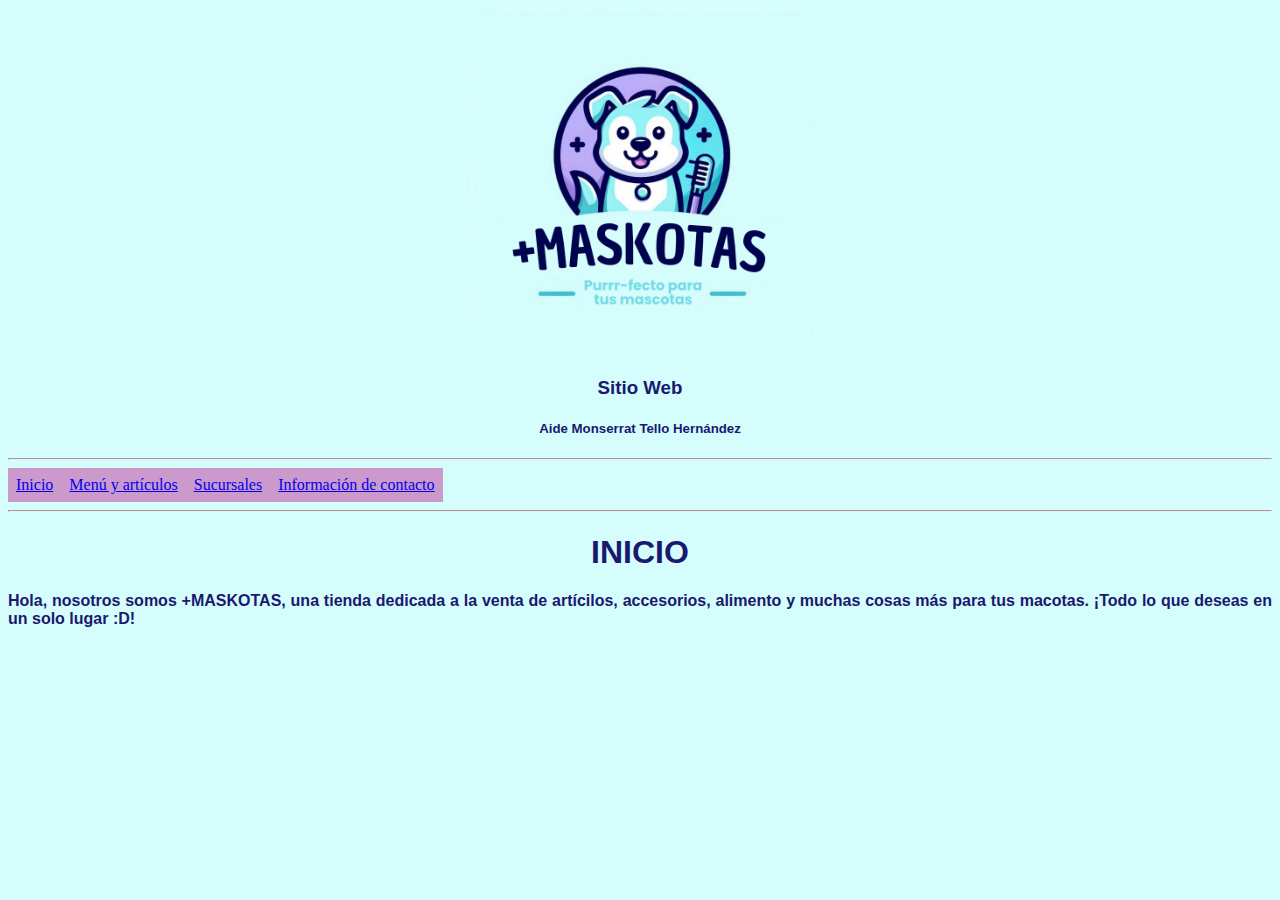
<file: index.html>
<!DOCTYPE html>
<html>
<head>
    <meta charset="UTF-8" />
    <title>PORTAFOLIO</title>
    <link rel="stylesheet" href="porta.css">
    <style>
        ul{
            list-style-type: none;
            margin: 0%;
            padding: 0%;
            overflow: hidden;
        }
        li a {
            display: block;
            padding: 8px;
            background-color: RGB(204, 153, 204);
            }
        li{
            float: left;
        }
    </style>
</head>
<body>
    <center>
        <img src="+MASKOTAS.png" alt="+MASKOTAS" align="middle" width="350" height="350">
        <h3>Sitio Web</h3>
        <h5>Aide Monserrat Tello Hernández</h5>
        <hr>
        <ul>
            <li><a href="index.html">Inicio</a></li>
            <li><a href="menu.porta.html">Menú y artículos</a></li>
            <li><a href="sucursales.porta.html">Sucursales</a></li>
            <li><a href="contacto.porta.html">Información de contacto</a></li>
        </ul>
        <hr>
        <h1><b>INICIO</b></B></h1>
    </center>
        <p><b>Hola, nosotros somos +MASKOTAS, una tienda dedicada a la venta de artícilos, accesorios, alimento y muchas cosas más para tus macotas.
            ¡Todo lo que deseas en un solo lugar :D!</b></p>
</body>
</html>
</file>
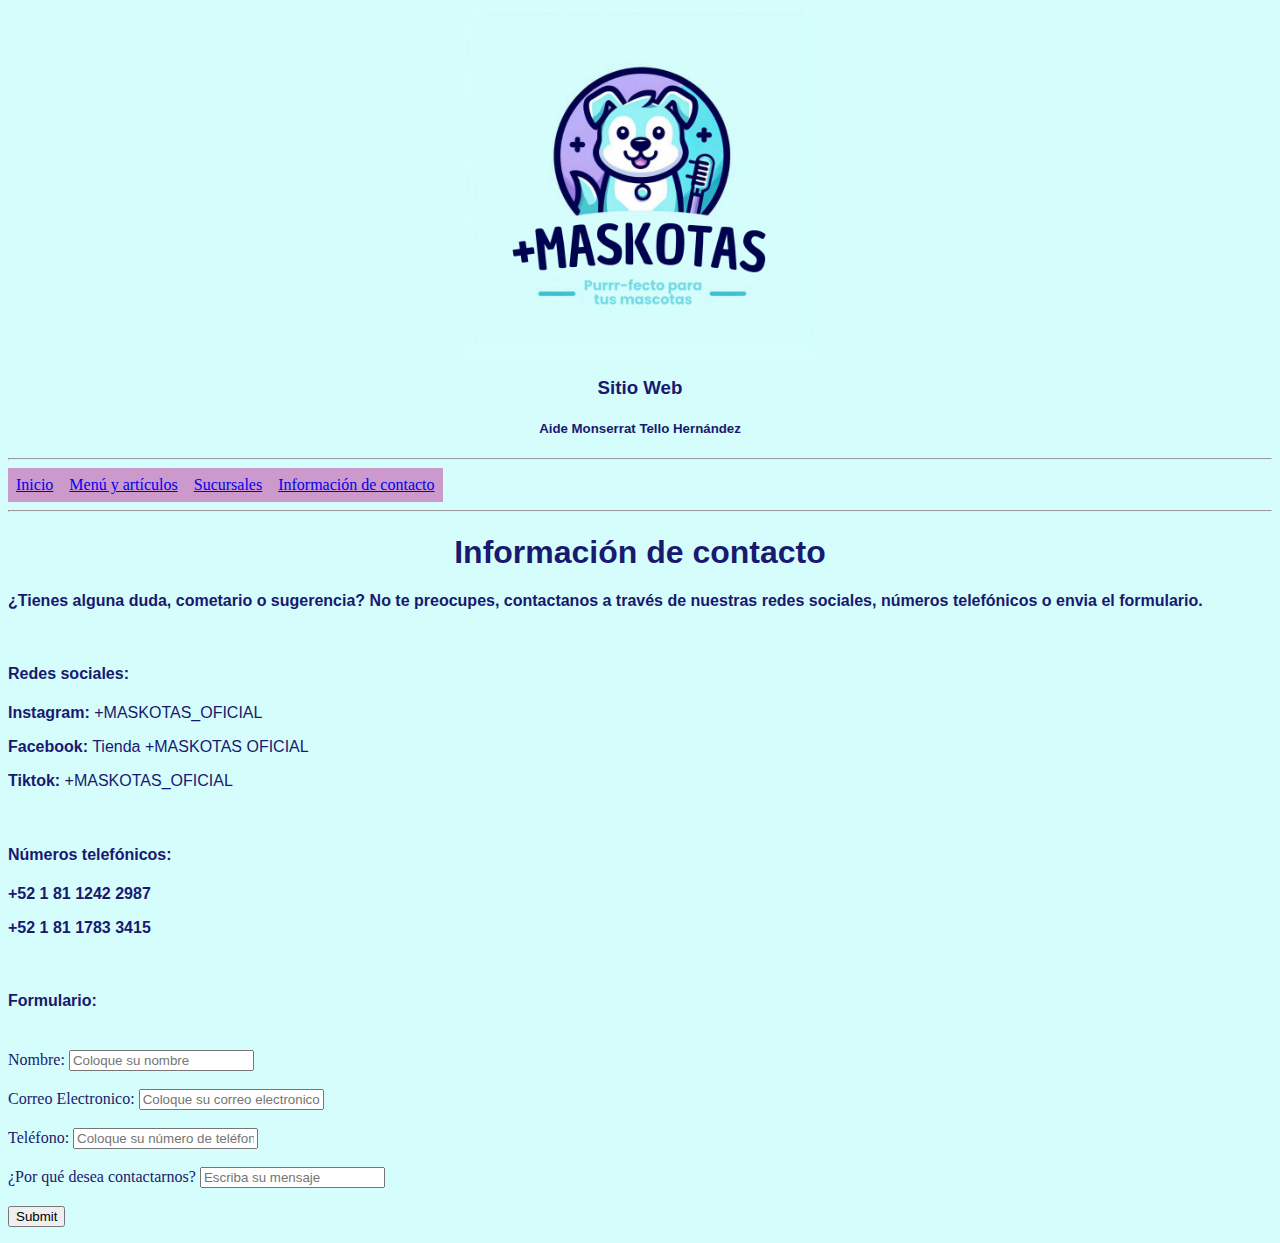
<file: contacto.porta.html>
<DOCTYPE: html>
<html lang="es">
    <head> 
        <meta charset="UTF-8">
        <meta names="viewport" content="width-device-width, initial-scale.0">
        <title>PORTAFOLIO</title>
        <link rel="stylesheet" href="porta.css">
        <style>
            ul{
                list-style-type: none;
                margin: 0%;
                padding: 0%;
                overflow: hidden;
            }
            li a {
                display: block;
                padding: 8px;
                background-color: RGB(204, 153, 204);
                }
            li{
                float: left;
            }
        </style>
    </head>
    <body>
        <center>
            <img src="+MASKOTAS.png" alt="+MASKOTAS" align="middle" width="350" height="350">
            <h3>Sitio Web</h3>
            <h5>Aide Monserrat Tello Hernández</h5>
            <hr>
            <ul>
                <li><a href="index.html">Inicio</a></li>
                <li><a href="menu.porta.html">Menú y artículos</a></li>
                <li><a href="sucursales.porta.html">Sucursales</a></li>
                <li><a href="contacto.porta.html">Información de contacto</a></li>
            </ul>
            <hr>
            <h1><b>Información de contacto</b></h1>
        </center>
        <p><b>¿Tienes alguna duda, cometario o sugerencia? No te preocupes, contactanos a través de nuestras redes sociales, números telefónicos
        o envia el formulario.</b></p>
        <br>
        <h4>Redes sociales:</h4>
        <p><b>Instagram:</b> +MASKOTAS_OFICIAL</p>
        <p><b>Facebook:</b> Tienda +MASKOTAS OFICIAL</p>
        <p><b>Tiktok:</b> +MASKOTAS_OFICIAL</p>
        <br>
        <h4>Números telefónicos:</h4>
            <p><b>+52 1 81 1242 2987</b></p>
            <p><b>+52 1 81 1783 3415</b></p>
        <br>
        <h4>Formulario:</h4>
        <br>
        <form>
            <label>Nombre:</label>
            <input type="text" name="nombre" placeholder="Coloque su nombre">
            <br><br>
            <label>Correo Electronico:</label>
            <input type="text" name="correo" placeholder="Coloque su correo electronico">
            <br><br>
            <label>Teléfono:</label>
            <input type="text" name="telefono" placeholder="Coloque su número de teléfono">
            <br><br>
            <label>¿Por qué desea contactarnos?</label>
            <input type="text" name="razón" placeholder="Escriba su mensaje">
            <br><br>
            <input type="submit" name="enviar" valeu="Enviar">
        </form>
</html>
</file>
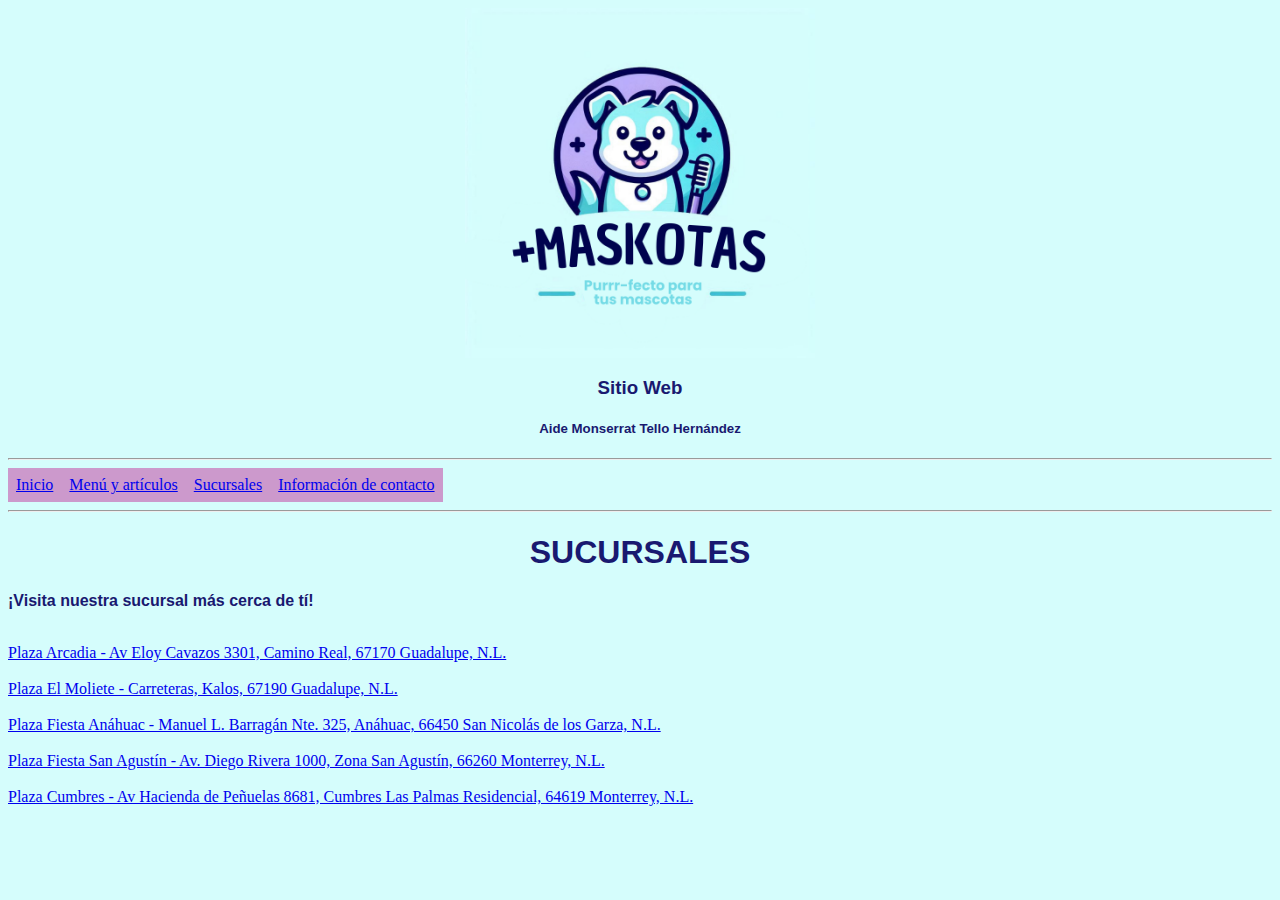
<file: sucursales.porta.html>
<!DOCTYPE html>
<html>
<head>
    <meta charset="UTF-8" />
    <title>PORTAFOLIO</title>
    <link rel="stylesheet" href="porta.css">
    <style>
        ul{
            list-style-type: none;
            margin: 0%;
            padding: 0%;
            overflow: hidden;
        }
        li a {
            display: block;
            padding: 8px;
            background-color: RGB(204, 153, 204);
            }
        li{
            float: left;
        }
    </style>
</head>
<body>
    <center>
        <img src="+MASKOTAS.png" alt="+MASKOTAS" align="middle" width="350" height="350">
        <h3>Sitio Web</h3>
        <h5>Aide Monserrat Tello Hernández</h5>
        <hr>
        <ul>
            <li><a href="index.html">Inicio</a></li>
            <li><a href="menu.porta.html">Menú y artículos</a></li>
            <li><a href="sucursales.porta.html">Sucursales</a></li>
            <li><a href="contacto.porta.html">Información de contacto</a></li>
        </ul>
        <hr>
        <h1><b>SUCURSALES</b></B></h1>
        </center>
        <p><b>¡Visita nuestra sucursal más cerca de tí!</b></p>
        <br>
            <a href="https://maps.app.goo.gl/qgiBYz9BMrgmxPre8" target="_blank">Plaza Arcadia - Av Eloy Cavazos 3301, Camino Real, 67170
                Guadalupe, N.L.</a>
        <br><br>
            <a href="https://maps.app.goo.gl/w7wfgyivEPbY5wXf9" target="_blank">Plaza El Moliete - Carreteras, Kalos, 67190 Guadalupe, N.L.</a>
        <br><br>
            <a href="https://maps.app.goo.gl/Z5riYj78jhiSanic8" target="_blank">Plaza Fiesta Anáhuac - Manuel L. Barragán Nte. 325, Anáhuac,
                66450 San Nicolás de los Garza, N.L.</a>
        <br><br>
            <a href="https://maps.app.goo.gl/kYTFdKaS2Gfx2eYJA" target="_blank">Plaza Fiesta San Agustín - Av. Diego Rivera 1000, Zona San
                Agustín, 66260 Monterrey, N.L.</a>
        <br><br>
            <a href="https://maps.app.goo.gl/EZWpCXQCdpgokTVj7" target="_blank">Plaza Cumbres - Av Hacienda de Peñuelas 8681, Cumbres Las
                Palmas Residencial, 64619 Monterrey, N.L.</a>
        <br><br>
</body>
</html>
</file>
<file: porta.css>
body{background-color:#d5fdfc;}
h1, h3, h4, p, h5, td, tr, caption{color: midnightblue; font-family: 'Segoe UI', Tahoma, Geneva, Verdana, sans-serif;}
p{color: midnightblue; text-align: justify;}
label{color: midnightblue; text-align: left;}
</file>
